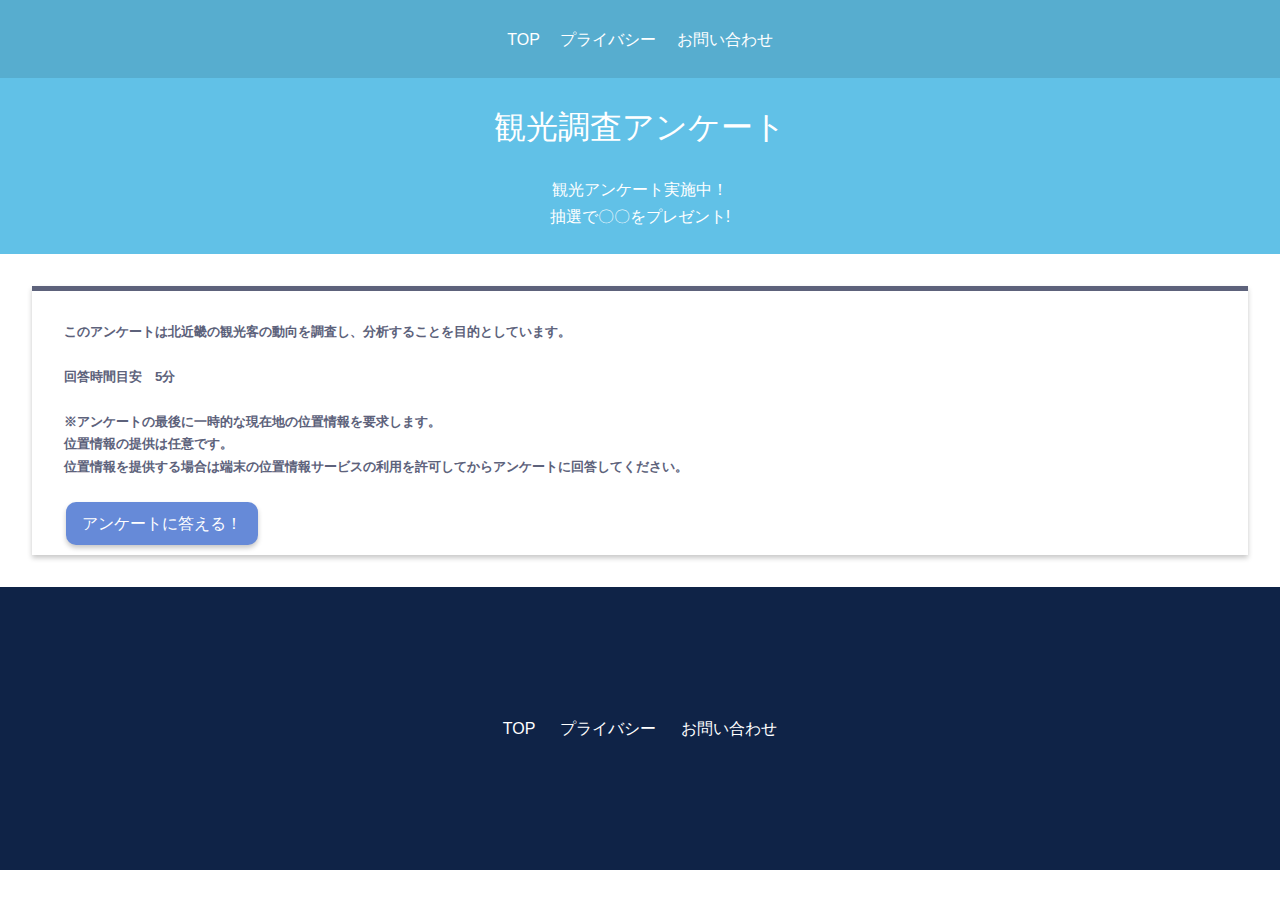
<file: index.html>
<DOCTYPE! HTML>
<html lang="ja">
<head>
  <meta charset="utf-8" />
  <meta name="viewport" content="width=device-width, initial-scale=1">
  <title>観光調査アンケート</title>
  <link rel="stylesheet" href="style.css">
</head>

<body>
    <header>
        <nav>
            <ul>
                <li><a href="index.html">TOP</a></li>
                <li><a href="privacy.html">プライバシー</a></li>
                <li><a href="contact.html">お問い合わせ</a></li>
            </ul>
        </nav>
        <h1>観光調査アンケート</h1>
        <p>
            観光アンケート実施中！<br>抽選で〇〇をプレゼント!
        </p>
    </header>

    <main>
        <h5>このアンケートは北近畿の観光客の動向を調査し、分析することを目的としています。</h5>
        <h5>回答時間目安　5分</h5>
        <h5>※アンケートの最後に一時的な現在地の位置情報を要求します。
            <br>位置情報の提供は任意です。
            <br>位置情報を提供する場合は端末の位置情報サービスの利用を許可してからアンケートに回答してください。</h5>

        <a href="question.html" class="btn-square3">アンケートに答える！</a>

    </main>

    <footer>
        <nav>
            <ul>
                <li><a href="index.html">TOP</a></li>
                <li><a href="privacy.html">プライバシー</a></li>
                <li><a href="contact.html">お問い合わせ</a></li>
            </ul>
        </nav>
    </footer>
</body>
</file>
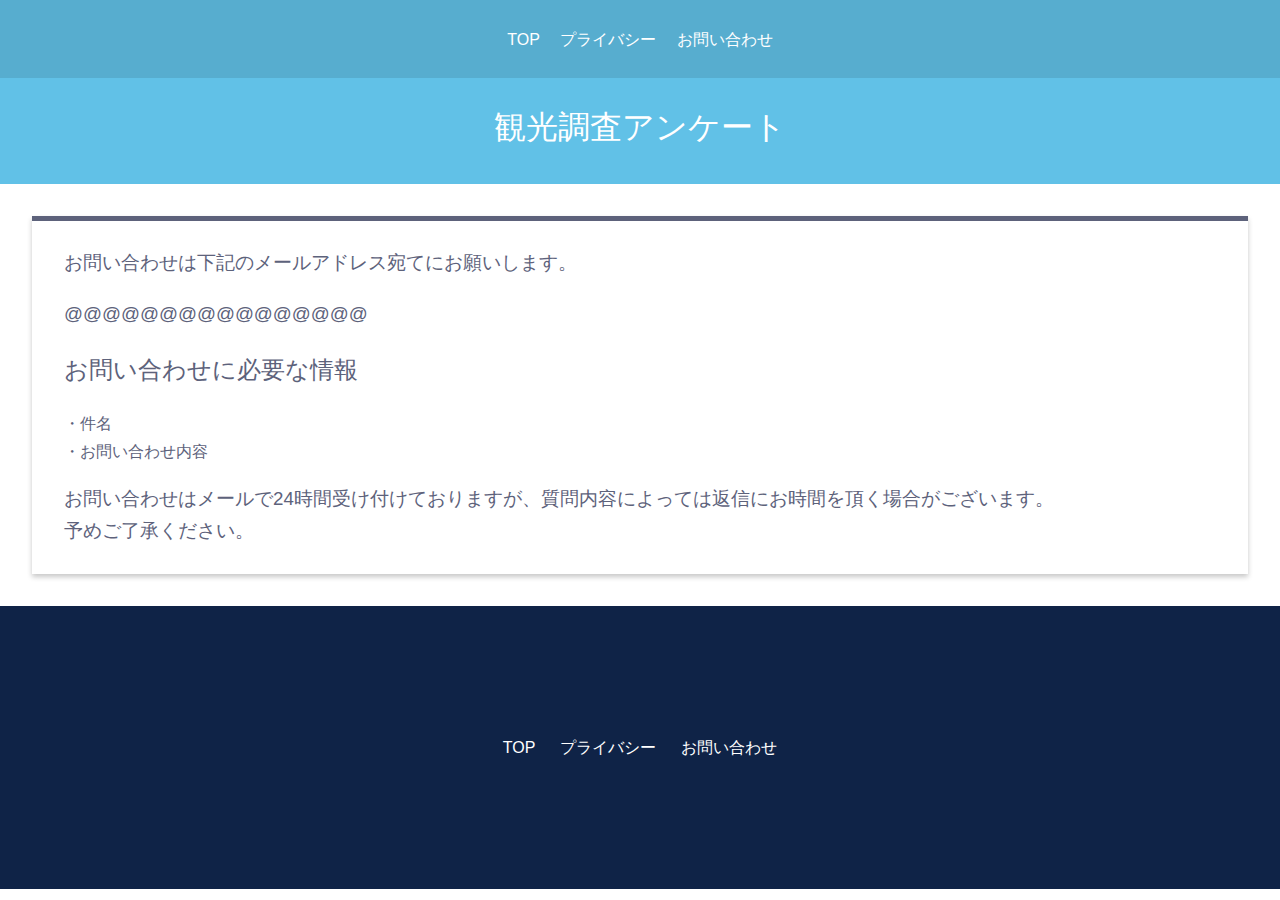
<file: contact.html>
<!doctype html>
<html lang="ja">
<head>
    <meta charset="utf-8" />
    <meta name="viewport" content="width=device-width, initial-scale=1">
    <title>お問い合わせ</title>
    <link rel="stylesheet" href="style.css">
</head>

<body>
    <header>
        <nav>
            <ul>
                <li><a href="index.html">TOP</a></li>
                <li><a href="privacy.html">プライバシー</a></li>
                <li><a href="contact.html">お問い合わせ</a></li>
            </ul>
        </nav>
        <h1>観光調査アンケート</h1>
    </header>

    <main>
        <h3>お問い合わせは下記のメールアドレス宛てにお願いします。
        </h3>
        <h3>@@@@@@@@@@@@@@@@</h3>
        <h2>お問い合わせに必要な情報</h2>
        <li>・件名</li>
        <li>・お問い合わせ内容</li>
        <h3>お問い合わせはメールで24時間受け付けておりますが、質問内容によっては返信にお時間を頂く場合がございます。
            <br>予めご了承ください。</h3>
    </main>

    <footer>
        <nav>
            <ul>
                <li><a href="index.html">TOP</a></li>
                <li><a href="privacy.html">プライバシー</a></li>
                <li><a href="contact.html">お問い合わせ</a></li>
            </ul>
        </nav>
    </footer>

</body>
</html>
</file>
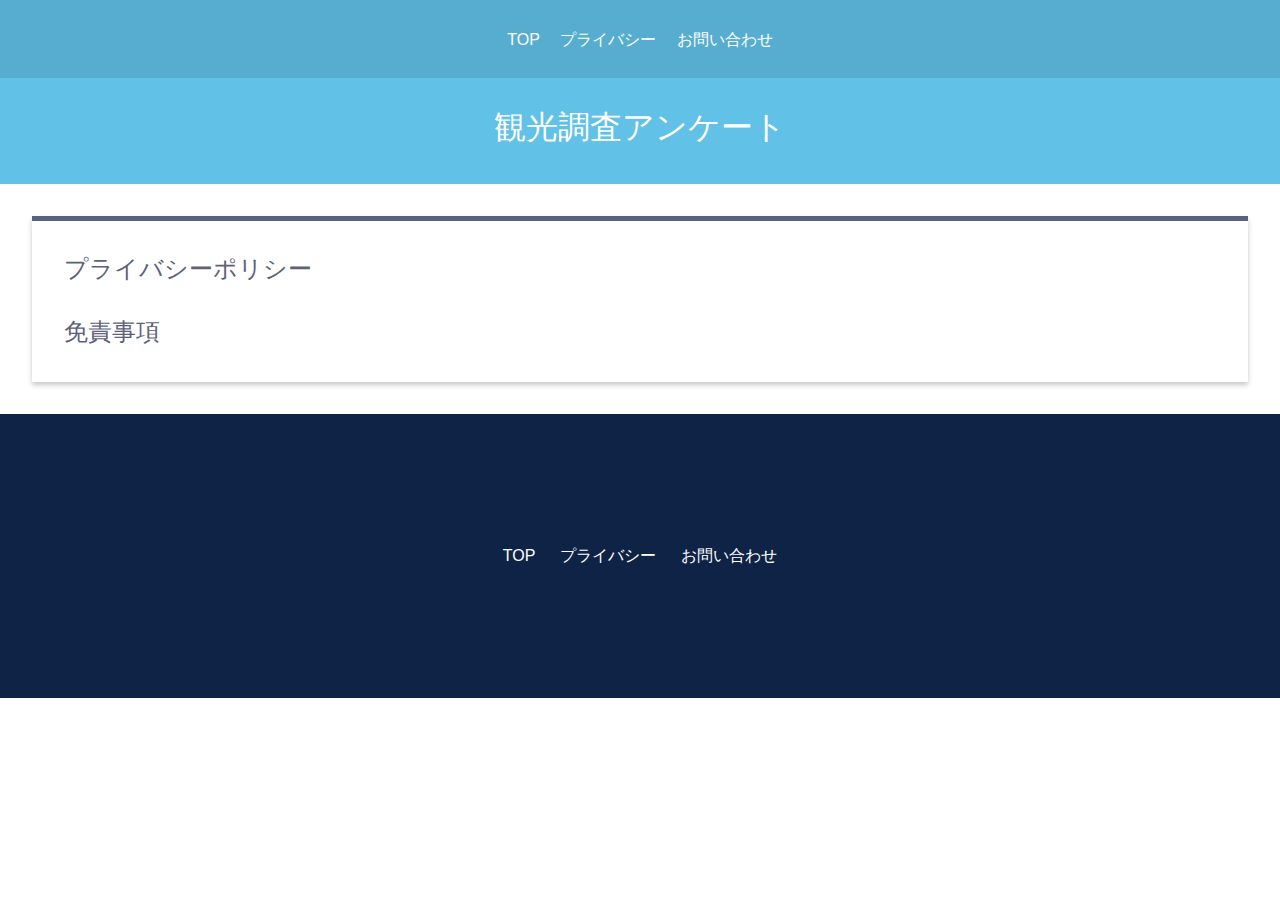
<file: privacy.html>
<!doctype html>
<html lang="ja">
<head>
    <meta charset="utf-8" />
    <meta name="viewport" content="width=device-width, initial-scale=1">
    <title>お問い合わせ</title>
    <link rel="stylesheet" href="style.css">
</head>

<body>
    <header>
        <nav>
            <ul>
                <li><a href="index.html">TOP</a></li>
                <li><a href="privacy.html">プライバシー</a></li>
                <li><a href="contact.html">お問い合わせ</a></li>
            </ul>
        </nav>
        <h1>観光調査アンケート</h1>
    </header>

    <main>

        <h2>プライバシーポリシー</h2>
        <h5></h5>
        <h2>免責事項</h2>
        <h5></h5>
        
    </main>

    <footer>
        <!--タイトル・リンク-->
        <nav>
            <ul>
                <li><a href="index.html">TOP</a></li>
                <li><a href="privacy.html">プライバシー</a></li>
                <li><a href="contact.html">お問い合わせ</a></li>
            </ul>
        </nav>
    </footer>
</body>
</html>
</file>
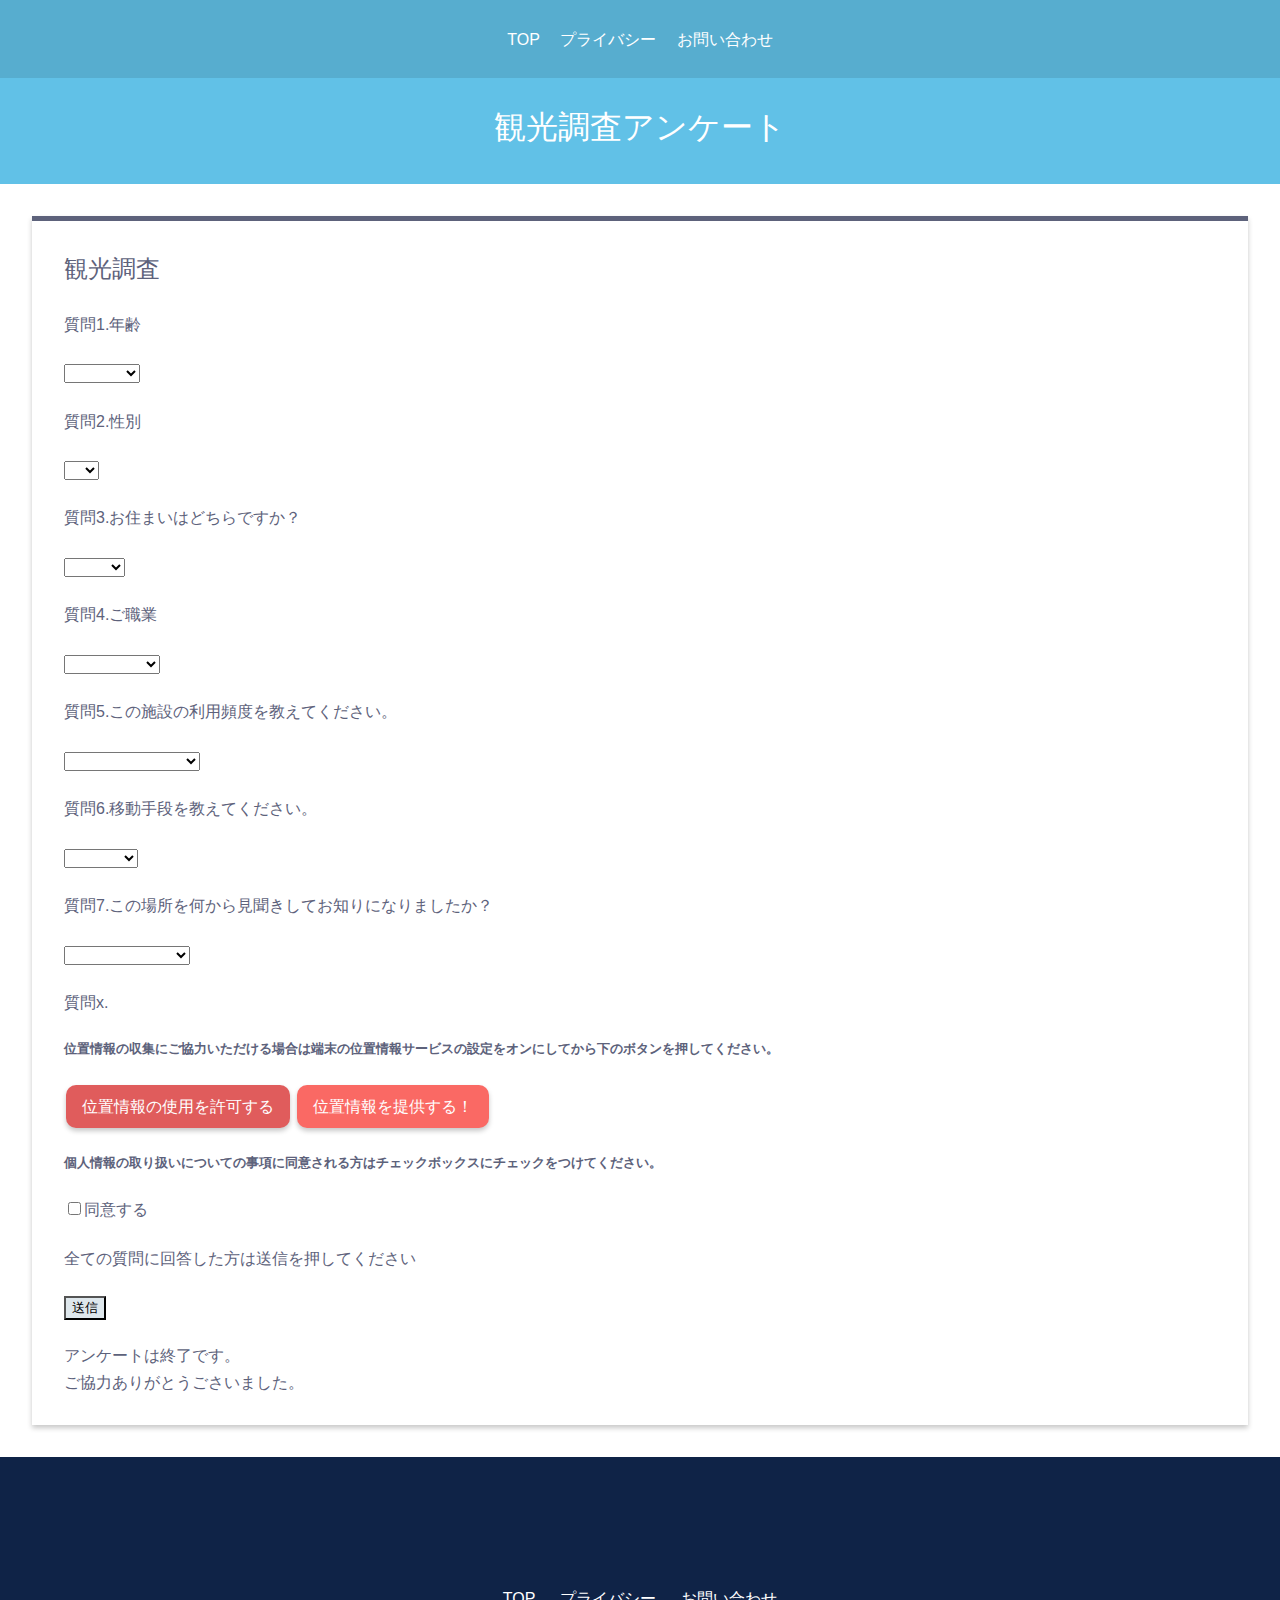
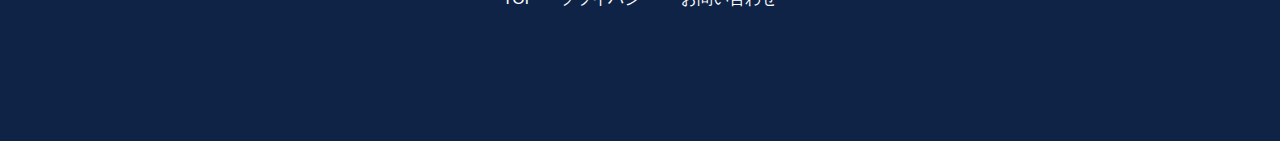
<file: question.html>
<!DOCTYPE html>
<html lang="ja">
<head>
    <meta charset="utf-8" />
    <meta name="viewport" content="width=device-width, initial-scale=1">
    <title>アンケートフォーム</title>
    <link rel="stylesheet" href="style.css">


</head>

<body>
    <form name="contact" method="POST" netlify>
        <header>
            <nav>
                <ul>
                    <li><a href="index.html">TOP</a></li>
                    <li><a href="privacy.html">プライバシー</a></li>
                    <li><a href="contact.html">お問い合わせ</a></li>
                </ul>
            </nav>
            <h1><a href="index.html">観光調査アンケート</a></h1>
            <script>
                // Geolocation APIに対応している
                if (navigator.geolocation) {
                //    alert("この端末では位置情報が取得できます");
                // Geolocation APIに対応していない
                } else {
                  alert("この端末では位置情報が取得できません");
                }
            
                // 現在地取得処理
                function getPosition() {
                  // 現在地を取得
                  navigator.geolocation.getCurrentPosition(
                    // 取得成功した場合
                    function(position) {
                        get_position = ("緯度:"+position.coords.latitude+",経度"+position.coords.longitude);
                        alert("位置情報を取得を許可しました！");
                    },
                    // 取得失敗した場合
                    function(error) {
                      switch(error.code) {
                        case 1: //PERMISSION_DENIED
                          alert("位置情報の利用が許可されていません");
                          break;
                        case 2: //POSITION_UNAVAILABLE
                          alert("現在位置が取得できませんでした");
                          break;
                        case 3: //TIMEOUT
                          alert("タイムアウトになりました");
                          break;
                        default:
                          alert("その他のエラー(エラーコード:"+error.code+")");
                          break;
                      }
                    }
                  );
                }
            </script>
            <script>
                function clickBtn1(){
                    // 値を取得
                    document.getElementById("textarea1").value = get_position;
                    alert("位置情報を取得しました！")
                }
            </script>

        </header>

        <main>

            <div class="title">
            <h2>観光調査</h2>
            </div>

            <div class="questions-form">

                <!--回答者の情報-->

                <h4 class="questions-title" aria-required="true" required>質問1.年齢</h4>
                    <select name="年齢">
                      <option></option>
                      <option>10代</option>
                      <option>20代</option>
                      <option>30代</option>
                      <option>40代</option>
                      <option>50代</option>
                      <option>60代</option>
                      <option>70代</option>
                      <option>80代以上</option>
                    </select>     

                <h4 class="questions-title" aria-required="true" required>質問2.性別</h4>
                    <select name="性別">
                        <option></option>
                        <option>男</option>
                        <option>女</option>
                    </select>

                <h4 class="questions-title" aria-required="true" required>質問3.お住まいはどちらですか？</h4>
                    <select name="居住">
                        <option></option>
                        <option>北海道</option>
                        <option>東北</option>
                        <option>関東</option>
                        <option>中部</option>
                        <option>近畿</option>
                        <option>中国</option>
                        <option>四国</option>
                        <option>九州</option>
                        <option>沖縄</option>
                        <option>海外</option>
                    </select>

                <h4 class="questions-title" aria-required="true" required>質問4.ご職業</h4>
                    <select name="職業">
                        <option></option>
                        <option>会社員</option>
                        <option>公務員</option>
                        <option>自営業</option>
                        <option>経営者</option>
                        <option>専業主婦(夫)</option>
                        <option>学生</option>
                        <option>アルバイト</option>
                        <option>パート</option>
                        <option>その他</option>
                    </select>

                    <!--動向について-->

                <h4 class="questions-title" aria-required="true" required>質問5.この施設の利用頻度を教えてください。</h4>
                    <select name="頻度">
                        <option></option>
                        <option>ほぼ毎日</option>
                        <option>1週間に2〜4回程度</option>
                        <option>週に1回程度</option>
                        <option>月に1回程度</option>
                        <option>2〜3ヶ月に1回程度</option>
                        <option>半年に1回程度</option>
                        <option>それ以下の頻度</option>
                    </select>

                <h4 class="questions-title" aria-required="true" required>質問6.移動手段を教えてください。</h4>
                    <select name="移動">
                        <option></option>
                        <option>自動車</option>
                        <option>バス</option>
                        <option>タクシー</option>
                        <option>自転車</option>
                    </select>

                <h4 class="questions-title" aria-required="true" required>質問7.この場所を何から見聞きしてお知りになりましたか？</h4>
                    <select name="メディア">
                        <option></option>
                        <option>テレビ</option>
                        <option>新聞・雑誌</option>
                        <option>SNS</option>
                        <option>ホームページ</option>
                        <option>交通広告・看板</option>
                        <option>家族・友人・知人</option>
                        <option>その他</option>
                    </select>

                <h4 class="questions-title" aria-required="true" required>質問x.</h4>
                <!-- 位置情報 -->
                <h5>位置情報の収集にご協力いただける場合は端末の位置情報サービスの設定をオンにしてから下のボタンを押してください。</h5>

                <textarea id="textarea1" value="1" cols="38" rows=5 maxlength="30" style="display:none" name="position"></textarea>
                <a class="btn-square1" id="data_position" onclick="getPosition();">位置情報の使用を許可する</a>
                <a class="btn-square2" id="data_position" onclick="clickBtn1();">位置情報を提供する！</a>

                <!-- 同意 -->
                <h5>個人情報の取り扱いについての事項に同意される方はチェックボックスにチェックをつけてください。</h5>
                <input type="checkbox"aria-required="true" required>同意する                

                <h4>全ての質問に回答した方は送信を押してください</h4>

                <input class="submit" type="submit" value="送信">

                <h4>アンケートは終了です。<br>ご協力ありがとうごさいました。</h4>
            </div>
        </main>
    </form>

    <footer>
        <!--タイトル・リンク-->
        <nav>
            <ul>
                <li><a href="index.html">TOP</a></li>
                <li><a href="privacy.html">プライバシー</a></li>
                <li><a href="contact.html">お問い合わせ</a></li>
            </ul>
        </nav>
    </footer>
</body>
</html>
</file>
<file: style.css>
@charset "utf-8";

/* 基本設定
 ------------------------- */
body {
    font-family: "Arial";
    font-size: 100%;
    line-height: 1.7;
    margin: 0;
    padding: 0;
}

nav, header, main, footer { display: block; }

h1,h2,h3,h4 {
    font-family: Arial, Helvetica, sans-serif;
    font-weight: normal;
}

ul, li {
    margin: 0%;
    padding: 0%;
    list-style: none;
}

a {text-decoration: none;}



.center { text-align: center; }

/* ヘッダー
 ----------------------*/
header {
    width: 100%;
    padding: 0em 0em 0.5em;
    background: rgb(97, 193, 231);
    position: relative;
    text-align: center;
    color: #FFF;
}
header nav {
	background: rgba(0, 0, 0, 0.1) ;
	padding: 2% 0; 
	width: 100%;
	position: auto;
	top: 0;
}
header nav ul{
	margin: auto;
	text-align: center;
}
header nav ul li{
	display: inline-block;
}
header nav ul li a{
	color: #FFF;
	font-family: "Montserrat",sans-serif;
	font-size: 100%;
    padding: 0 0.5em;
    cursor: pointer;
}
header h1 a {
    color: #FFF;
}
/* メインエリア
 -------------------------------------------- */
main {
    max-width: 100%;
    max-height: 100%;
    padding: 0.5em 2em;
    margin: 2em;
    color: #5d627b;
    background: rgb(255, 255, 255);
    border-top: solid 5px #5d627b;
    box-shadow: 0 3px 5px rgba(0, 0, 0, 0.22);
}

/* ボタン
 -------------------------------------------- */
/* 位置情報サービスの許可 */
 .btn-square1 {
    display: inline-block;
    padding: 0.5em 1em;
    margin: 0.1em;
    text-decoration: none;
    background: #e05c5c;/*ボタン色*/
    color: #FFF;
    border-radius: 10px;
    cursor: pointer;
    box-shadow: 0 3px 5px rgba(0, 0, 0, 0.22);
  }
  .btn-square1:active {
    /*ボタンを押したとき*/
    -webkit-transform: translateY(4px);
    transform: translateY(4px);/*下に動く*/
    border-bottom: none;/*線を消す*/
  }
  /* 位置情報の提供 */
  .btn-square2 {
    display: inline-block;
    padding: 0.5em 1em;
    margin: 0.1em;
    text-decoration: none;
    background: #fa6964;/*ボタン色*/
    color: #FFF;
    border-radius: 10px;
    cursor: pointer;
    box-shadow: 0 3px 5px rgba(0, 0, 0, 0.22);
  }
  .btn-square2:active {
    /*ボタンを押したとき*/
    -webkit-transform: translateY(4px);
    transform: translateY(4px);/*下に動く*/
    border-bottom: none;/*線を消す*/
  }
  /* アンケートに回答する */
  .btn-square3 {
    display: inline-block;
    padding: 0.5em 1em;
    margin: 0.1em;
    text-decoration: none;
    background: #668ad8;/*ボタン色*/
    color: #FFF;
    border-radius: 10px;
    cursor: pointer;
    box-shadow: 0 3px 5px rgba(0, 0, 0, 0.22);
  }
  .btn-square3:active {
    /*ボタンを押したとき*/
    -webkit-transform: translateY(4px);
    transform: translateY(4px);/*下に動く*/
    border-bottom: none;/*線を消す*/
    
  }

/* 送信・リセットボタン
 -------------------------------------------- */
.submit {
    background-color: #dee7ec;
    color: #000000;
}

.reset {
    background-color: #dee7ec;
    color: #000000;
}

/* フッター
 -------------------------------------------- */
footer {
	background-color: #0f2347;
	color: #fff;
	font-family: "Montserrat",sans-serif;
	text-align: center;
    max-width: 100%;
    max-height: 100%;
    padding: 10%;
}
footer nav ul {
    margin: 0%;
    text-align: center;
}
footer nav ul li {
    display: inline;
}
footer nav ul li a {
    color: white;
    text-decoration: none;
    cursor: pointer;
    margin: 1%;
}
</file>
